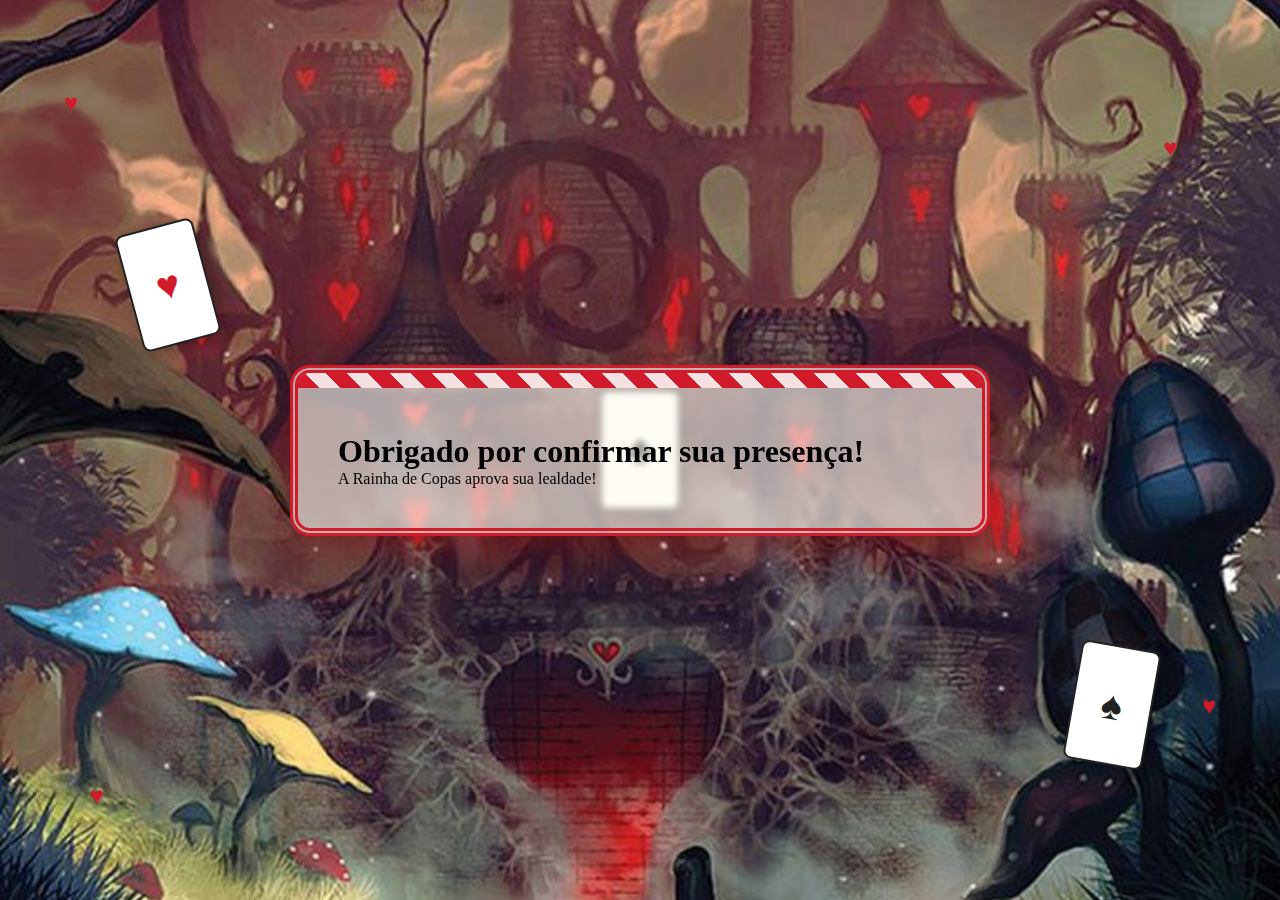
<file: confirmacao_de_envio.html>
<!DOCTYPE html>
<html lang="pt-BR">
<head>
    <meta charset="UTF-8">
    <meta name="viewport" content="width=device-width, initial-scale=1.0">
    <title>Rainha de Copas - Obrigado!</title>
    <link rel="stylesheet" type="text/css" href="styles2.css">
</head>
<body>
    <div class="playing-card card-heart">♥</div>
    <div class="playing-card card-spade">♠</div>
    <div class="playing-card card-diamond">♦</div>
    <div class="playing-card card-club">♣</div>
    <div class="hearts heart-1">♥</div>
    <div class="hearts heart-2">♥</div>
    <div class="hearts heart-3">♥</div>
    <div class="hearts heart-4">♥</div>
    
    <div class="container">
        <h1>
            Obrigado por confirmar sua presença!<br>
            </h1>
            <div class="final-note">
                A Rainha de Copas aprova sua lealdade!
            </div>
        </div>
    </div>
</file>
<file: styles2.css>
* {
            margin: 0;
            padding: 0;
            box-sizing: border-box;
            font-family: 'Playfair Display', serif;
        }
        
        body {
            min-height: 100vh;
            display: flex;
            justify-content: center;
            align-items: center;
            padding: 20px;
            overflow-x: hidden;
            
            /* FUNDO FIXO COM IMAGEM */
            background: #f5e1e1 url('red_queen.jpg') center/cover fixed;
        }
        
        .playing-card {
            position: absolute;
            width: 80px;
            height: 120px;
            background: white;
            border: 2px solid #222;
            border-radius: 8px;
            display: flex;
            justify-content: center;
            align-items: center;
            font-size: 40px;
            font-weight: bold;
            box-shadow: 5px 5px 15px rgba(0,0,0,0.3);
            z-index: 1;
        }
        
        .card-heart { 
            top: 25%; 
            left: 10%; 
            color: #d11a2a;
            transform: rotate(-15deg);
        }
        
        .card-spade { 
            bottom: 15%; 
            right: 10%; 
            color: #222;
            transform: rotate(10deg);
        }
        
        .hearts {
            position: absolute;
            font-size: 24px;
            color: #d11a2a;
            z-index: 1;
        }
        
        .heart-1 { top: 10%; left: 5%; }
        .heart-2 { top: 15%; right: 8%; }
        .heart-3 { bottom: 10%; left: 7%; }
        .heart-4 { bottom: 20%; right: 5%; }
        
        /* Container principal */
        .container {
            position: relative;
            max-width: 700px;
            width: 100%;
            background: rgba(255, 250, 240, 0.62);
            border-radius: 20px;
            padding: 60px 40px 40px;
            box-shadow: 0 15px 35px rgba(139, 0, 0, 0.4);
            z-index: 10;
            border: 8px double #d11a2a;
            overflow: hidden;
            backdrop-filter: blur(3px);
        }
        
        .container:before {
            content: '';
            position: absolute;
            top: 0;
            left: 0;
            right: 0;
            height: 15px;
            background: repeating-linear-gradient(
                45deg,
                #d11a2a,
                #d11a2a 15px,
                #f5e1e1 15px,
                #f5e1e1 30px
            );
        }
        
        /* Cabeçalho */
        .header {
            text-align: center;
            position: relative;
            padding: 30px 0 20px;
        }
        
        .header h1 {
            font-size: 3.8rem;
            color: #d11a2a;
            margin-bottom: 25px;
            text-shadow: 3px 3px 0px rgba(0,0,0,0.1);
            letter-spacing: 3px;
            font-weight: 800;
            position: relative;
            display: inline-block;
        }
        
        .header h1:after {
            content: '';
            position: absolute;
            bottom: -10px;
            left: 50%;
            transform: translateX(-50%);
            width: 80%;
            height: 3px;
            background: linear-gradient(90deg, transparent, #d11a2a, transparent);
        }
        
        .header h2 {
            font-size: 1.8rem;
            color: #4a1f1f;
            margin: 25px 0;
            line-height: 1.6;
            font-weight: 500;
        }
        
        .header a {
            display: inline-block;
            margin: 25px 0;
            padding: 15px 35px;
            background: #d11a2a;
            color: white;
            text-decoration: none;
            font-weight: bold;
            border-radius: 50px;
            transition: all 0.3s ease;
            border: 2px solid #8b0000;
            font-size: 1.3rem;
            letter-spacing: 1px;
            box-shadow: 0 5px 0 rgba(139, 0, 0, 0.8);
            position: relative;
            overflow: hidden;
        }
        
        .header a:hover {
            background: #b31414;
            transform: translateY(3px);
            box-shadow: 0 2px 0 rgba(139, 0, 0, 0.8);
        }
        
        .header a:before {
            content: '♠';
            position: absolute;
            left: 15px;
            top: 50%;
            transform: translateY(-50%);
            font-size: 1.5rem;
        }
        
        .header a:after {
            content: '♥';
            position: absolute;
            right: 15px;
            top: 50%;
            transform: translateY(-50%);
            font-size: 1.5rem;
        }
        
        /* Formulário */
        #confirmationForm {
            margin: 35px 0;
            padding: 35px;
            background: rgba(255, 245, 245, 0.7);
            border-radius: 15px;
            border: 3px dashed #d11a2a;
            position: relative;
        }
        
        #confirmationForm label {
            display: block;
            margin-bottom: 15px;
            font-size: 1.6rem;
            color: #8b0000;
            font-weight: bold;
            text-align: center;
        }
        
        #confirmationForm input {
            width: 100%;
            padding: 18px;
            margin-bottom: 25px;
            border: 2px solid #d11a2a;
            border-radius: 10px;
            font-size: 1.3rem;
            text-align: center;
            background: rgba(255, 255, 255, 0.9);
            transition: all 0.3s ease;
        }
        
        #confirmationForm input:focus {
            outline: none;
            border-color: #8b0000;
            box-shadow: 0 0 15px rgba(209, 26, 42, 0.5);
        }
        
        #sendEmailBtn {
            width: 100%;
            padding: 18px;
            background: linear-gradient(to bottom, #d11a2a, #8b0000);
            color: white;
            border: none;
            border-radius: 10px;
            font-size: 1.6rem;
            font-weight: bold;
            cursor: pointer;
            transition: all 0.3s ease;
            letter-spacing: 2px;
            text-transform: uppercase;
            box-shadow: 0 5px 0 rgba(107, 0, 0, 0.8);
            position: relative;
        }
        
        #sendEmailBtn:hover {
            background: linear-gradient(to bottom, #b31414, #6b0000);
            transform: translateY(3px);
            box-shadow: 0 2px 0 rgba(107, 0, 0, 0.8);
        }
        
        #sendEmailBtn:after {
            content: '♣';
            position: absolute;
            right: 20px;
            top: 50%;
            transform: translateY(-50%);
            font-size: 1.8rem;
        }
        
        /* Rodapé informativo */
        .important-note {
            background: rgba(209, 26, 42, 0.1);
            padding: 25px;
            border-radius: 15px;
            border-left: 5px solid #d11a2a;
            margin-top: 25px;
            position: relative;
        }
        
        .important-note h2 {
            color: #8b0000;
            margin-bottom: 15px;
            font-size: 1.8rem;
            text-align: center;
        }
        
        .important-note h2:before {
            content: '!';
            display: inline-block;
            width: 30px;
            height: 30px;
            background: #d11a2a;
            color: white;
            border-radius: 50%;
            margin-right: 10px;
            line-height: 30px;
            text-align: center;
        }
        
        .important-note h2:after {
            content: '!';
            display: inline-block;
            width: 30px;
            height: 30px;
            background: #d11a2a;
            color: white;
            border-radius: 50%;
            margin-left: 10px;
            line-height: 30px;
            text-align: center;
        }
        
        /* Responsividade */
        @media (max-width: 768px) {
            .header h1 {
                font-size: 2.8rem;
            }
            
            .header h2 {
                font-size: 1.5rem;
            }
            
            .playing-card {
                transform: scale(0.7);
            }
            
            #confirmationForm {
                padding: 25px;
            }
        }
        
        @media (max-width: 480px) {
            .container {
                padding: 50px 20px 30px;
            }
            
            .header h1 {
                font-size: 2.2rem;
            }
            
            .header h2 {
                font-size: 1.3rem;
            }
            
            .playing-card {
                display: none;
            }
            
            .header a {
                padding: 12px 25px;
                font-size: 1.1rem;
            }
            
            .important-note h2 {
                font-size: 1.4rem;
            }
        }
</file>
